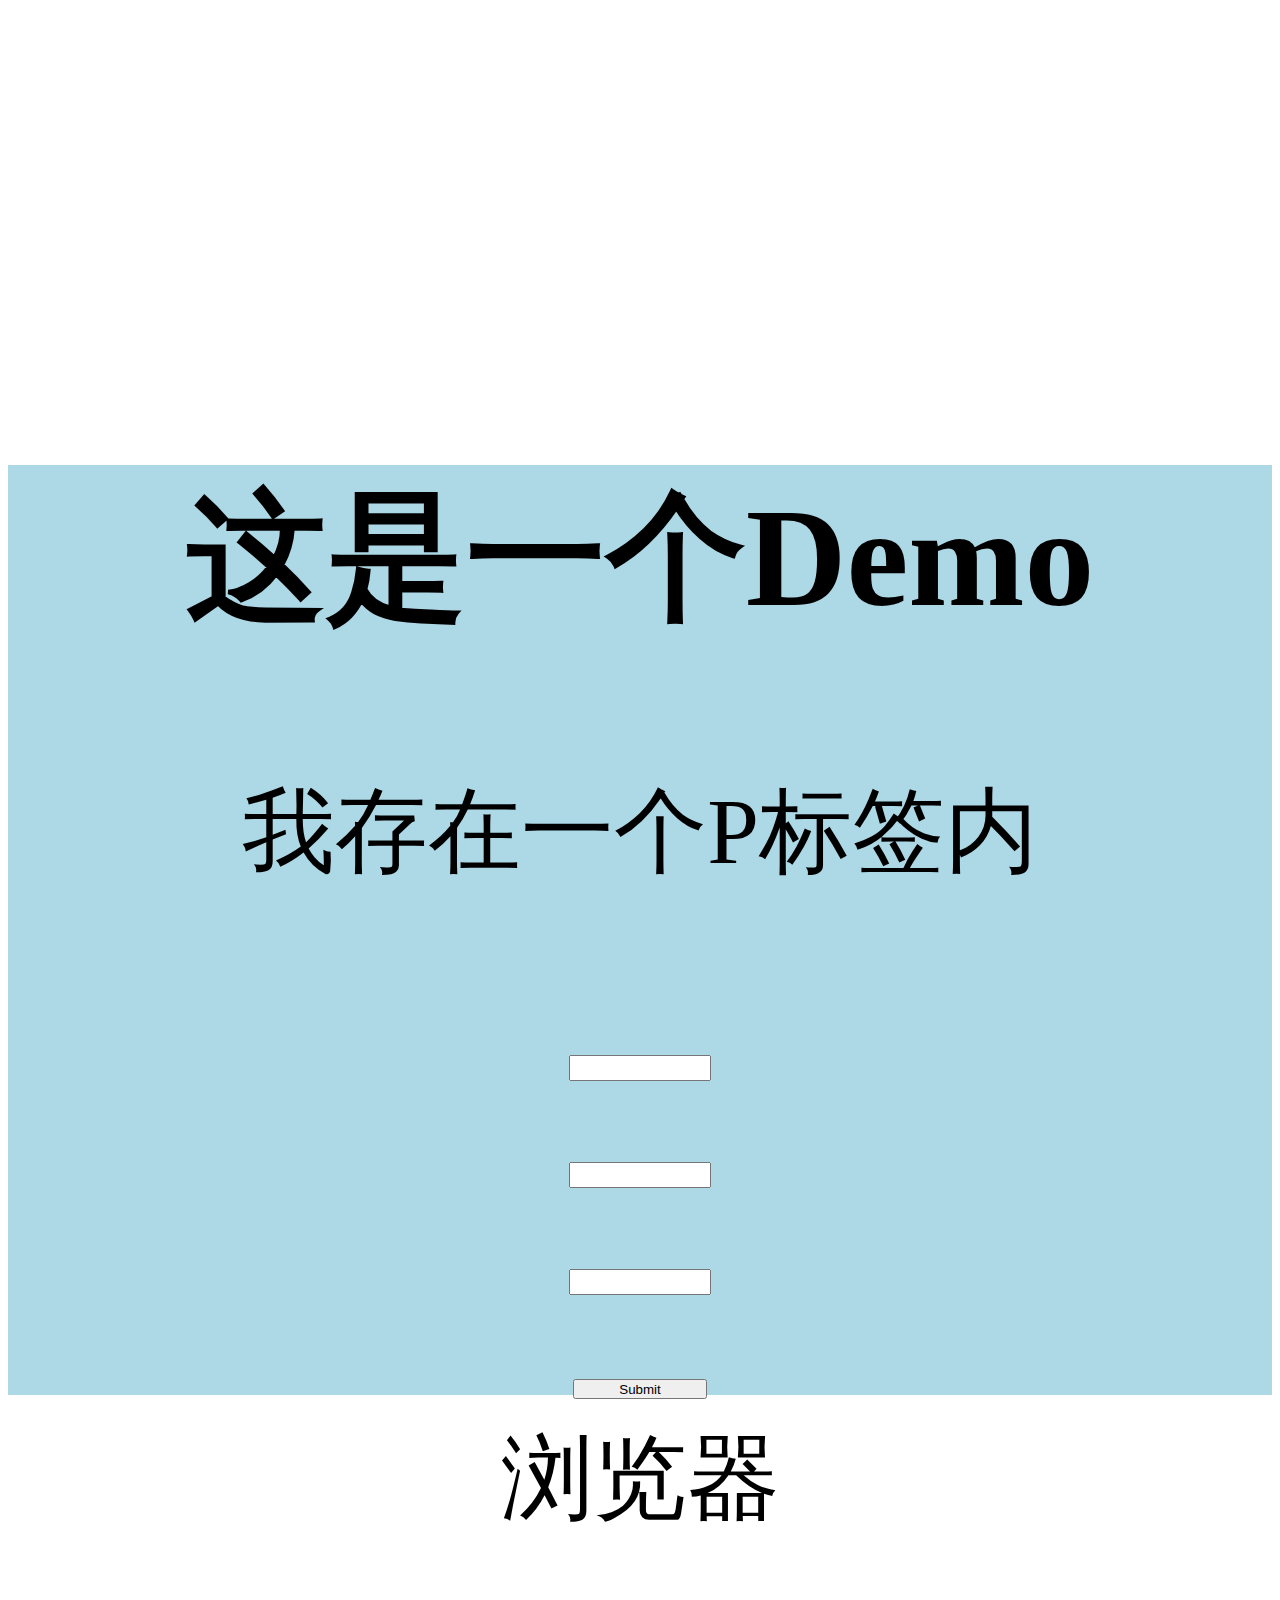
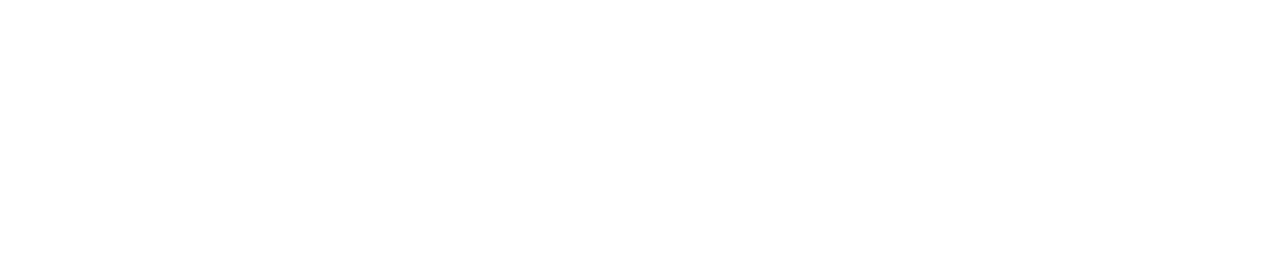
<file: demo.html>
<!DOCTYPE html>
<html>
<head>
	<title>页面自适应Demo</title>
	<meta charset="utf-8">
	<meta name="viewport" content="maximum-scale=1.0,minimum-scale=1.0,user-scalable=0,width=device-width,initial-scale=1.0"/>
    <script src="http://cdn.static.runoob.com/libs/jquery/1.10.2/jquery.min.js"> </script>  <!-- 菜鸟jQuery -->
	<style type="text/css">
		html{
			font-size: 20px;
		}
		#container{
			margin: 5em auto;
			height: 10em;
			width: 100%;
			background-color: lightblue;
			text-align: center;
		}
		.bee{
			width: 10em;
			height: 10em;
		}
		input{
			height: 1.5em;
			margin-top: 0.5em;
			width:10em;
		}
	</style>
</head>
<body>
<div id="container">
	<div id="toip">
		<h2>这是一个Demo</h2>
		<p>我存在一个P标签内</p>
	</div>
	<form id="detail">
		<input type="text" name="id"><br>
		<input type="text" name="password"><br>
		<input type="text" name="password"><br>
		<input type="submit" name="提   交">
	</form>
	<div id="linker">
		<span >浏览器</span>
	</div>
</div>
</body>
<script>
	(function (doc, win) {
	    var docEl = doc.documentElement,
	        resizeEvt = 'orientationchange' in window ? 'orientationchange' : 'resize',
	        recalc = function () {
	            var clientWidth = docEl.clientWidth;
	            if (!clientWidth) return;
	            docEl.style.fontSize =Math.floor(100*(clientWidth / 1366))+ 'px';
	        };
	    if (!doc.addEventListener) return;
	    win.addEventListener(resizeEvt, recalc, false);
	    doc.addEventListener('DOMContentLoaded', recalc, false);
	})(document,window);

	$(function fontSize() {
		$("p").click(function () {
			console.log("字体大小为：" + $(this).css('font-size'));
			$("input[type='text']").val("nihao");
		});
	});
</script>
</html>
</file>
